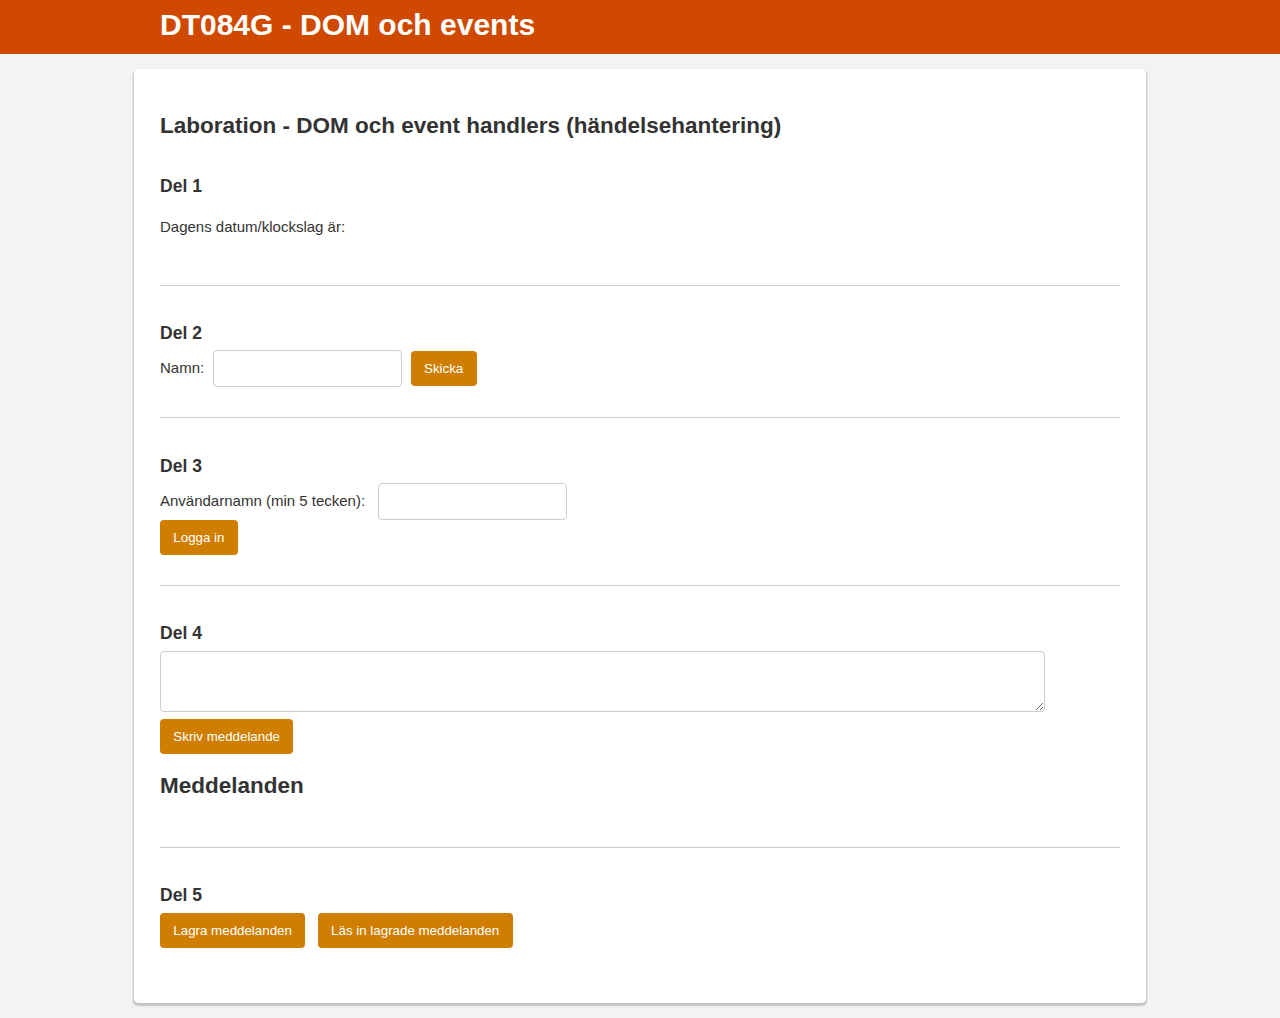
<file: index.html>
<!DOCTYPE html>
<html lang="se">
<head>
    <title>DT084G - DOM och Events</title>
    <meta charset="utf-8">
    <meta name="viewport" content="width=device-width, initial-scale=1" />
    <link href='http://fonts.googleapis.com/css?family=Oswald:400,300,700' rel='stylesheet' type='text/css'>
    <link href='https://fonts.googleapis.com/css?family=Play:400,700' rel='stylesheet' type='text/css'>
    <link rel="stylesheet" href="css/styles.css" type="text/css">
</head>
<body>
    <header id="mainheader">
        <div class="contain">
            <h1 id="logo">DT084G - DOM och events</h1>
        </div><!-- /.contain -->
    </header>

    <div class="container">
        <h2>Laboration - DOM och event handlers (händelsehantering)</h2>
       
        <div class="part">
            <h3>Del 1</h3>
            <p>Dagens datum/klockslag är:&nbsp;<span id="part1"></span></p>
        </div>   

        <div class="part">
            <h3>Del 2</h3>
            <label for="part2">Namn:</label> <input type="text" id="part2">&nbsp;
            <button id="part2button" class="btn">Skicka</button>
        </div>

        <div class="part">
            <h3>Del 3</h3>
            <label for="part3">Användarnamn (min 5 tecken): </label>&nbsp;<input type="text" id="part3">&nbsp;&nbsp;<span id="part3message"></span>
            <br><button id="part3button" class="btn">Logga in</button>
        </div>

        <div class="part">
            <h3>Del 4</h3>
            <textarea id="part4"></textarea>
            <br>
            <button id="part4button" class="btn">Skriv meddelande</button>

            <section id="part4messages">
                <h2>Meddelanden</h2>
            </section>
        </div>

        <div class="part last">
            <h3>Del 5</h3>
            <button class="btn" id="part5store">Lagra meddelanden</button>&nbsp;&nbsp;
            <button class="btn" id="part5load">Läs in lagrade meddelanden</button>
        </div>
    </div><!-- /.container -->

    <script src="js/main.js"></script>
</body>
</html>
</file>
<file: css/styles.css>
body {
    margin: 0;
    padding: 0;
    font-family: 'Open Sans',Helvetica,sans-serif;
    font-size: 15px;
    font-weight: 300;
    line-height: 1.7em;
    color: #333;
    background-color: #f4f3f3;
}

#mainheader {
    height: 50px;
    line-height: 50px;
    padding-bottom: 4px;
    background-color: #d04900;
    color: #fff;
}
#mainheader h1 { margin: 0 0 0 1em; float: left; cursor: pointer; }
#mainheader a { color: #fff; text-decoration: none; }
#search { float: right; margin-right: 1em; }

.contain { width: 100%; max-width: 1020px; margin: 0 auto;}
.container { 
    width: 96%;
    padding: 2%;
    margin: 1em auto 1em auto;
    max-width: 960px; 
    background-color: #fff;
    box-shadow: 0 2px 2px 1px rgba(0,0,0,0.2);
    border-radius: .3em;
}
.left {
    float: left;
    width: 24%;
    margin-right: 2%;
}
.right { 
    float: left;
    width: 74%;
}

#info article {
    border-bottom: 1px solid #ccc;
    padding: 5px;
    margin-bottom: 10px;
}
#mainnavlist {
    font-size: 0.825em;
    padding-left: 1.5em;
}
#mainnavlist li { 
    cursor: pointer; 
    color: #337ab7;
}
#mainnavlist li:hover { text-decoration: underline; } 
.form-control { margin-bottom: 5px; }

#onlyit {
    -ms-transform: scale(1.5); 
    -moz-transform: scale(1.5);
    -webkit-transform: scale(1.5); 
    -o-transform: scale(1.5); 
    padding: 10px;
}
.center { text-align: center; }
.spacer { margin: 10px 0 10px 0; }
.error { color: red; }
.message { font-size: 1.5em; font-weight: bold; }
h1, h2, h3, h4, h5, h6 { font-weight: bold; }
h3 { margin-top: 2em; margin-bottom: 4px; }

footer { clear: both; padding: 2em 0 0 0; font-size: 0.825em; color: #666; text-align: center; }

.btn {
    display: inline-block;
    height: 35px;
    line-height: 35px;
    padding: 0 1em 0 1em;
    font-weight: 400;
    text-align: center;
    white-space: nowrap;
    cursor: pointer;
    -webkit-user-select: none;
    -moz-user-select: none;
    -ms-user-select: none;
    border-radius: .25rem;
    border: 0;
    text-decoration: none;
    color: #fff;
    background-color: #D07E00;
}
.btn:hover {
    background-color: #802D00;
}

.btn:disabled,
.btn[disabled]{
  border: 1px solid #999999;
  background-color: #cccccc;
  color: #666666;
}

#mainheader input[type="search"], input[type="text"] {
    padding: 5px;
    border-radius: .25rem;
    border: 1px solid #ccc;
    height: 25px;
    margin-left: 5px;
}
select {
    padding: 5px;
    border-radius: .25rem;
    border: 1px solid #ccc;
    height: 35px;
    margin-left: 5px;
}
input[type="number"] {
    padding: 0.65rem;
    border-radius: .25rem;
    border: 1px solid #ccc;
}

.part {
    border-bottom: 1px solid #ccc;
    padding-bottom: 2em;
}
.last { border-bottom: 0; }

#part3message { margin-left: 1em;font-weight: bold; color: red; font-size: 0.825em; }


#part4 {
    width: 90%;
    padding: 1%;
    border: 1px solid #ccc;
    border-radius: 4px;
    height: 3em;
}

#part4messages {
    margin-top: 1em;
}

#part4messages article {
    background-color: #FFD89D;
    color: #000;
    font-size: 0.825em;
    padding: 8px;
    border-radius: 2px;
    margin-bottom: 8px;
}

@media only screen and (max-width : 800px) {
    body {
        background-color: #fff;
    }
    .container {
        width: 90%;
        box-shadow: none;
        border-radius: 0;
    }
}
</file>
